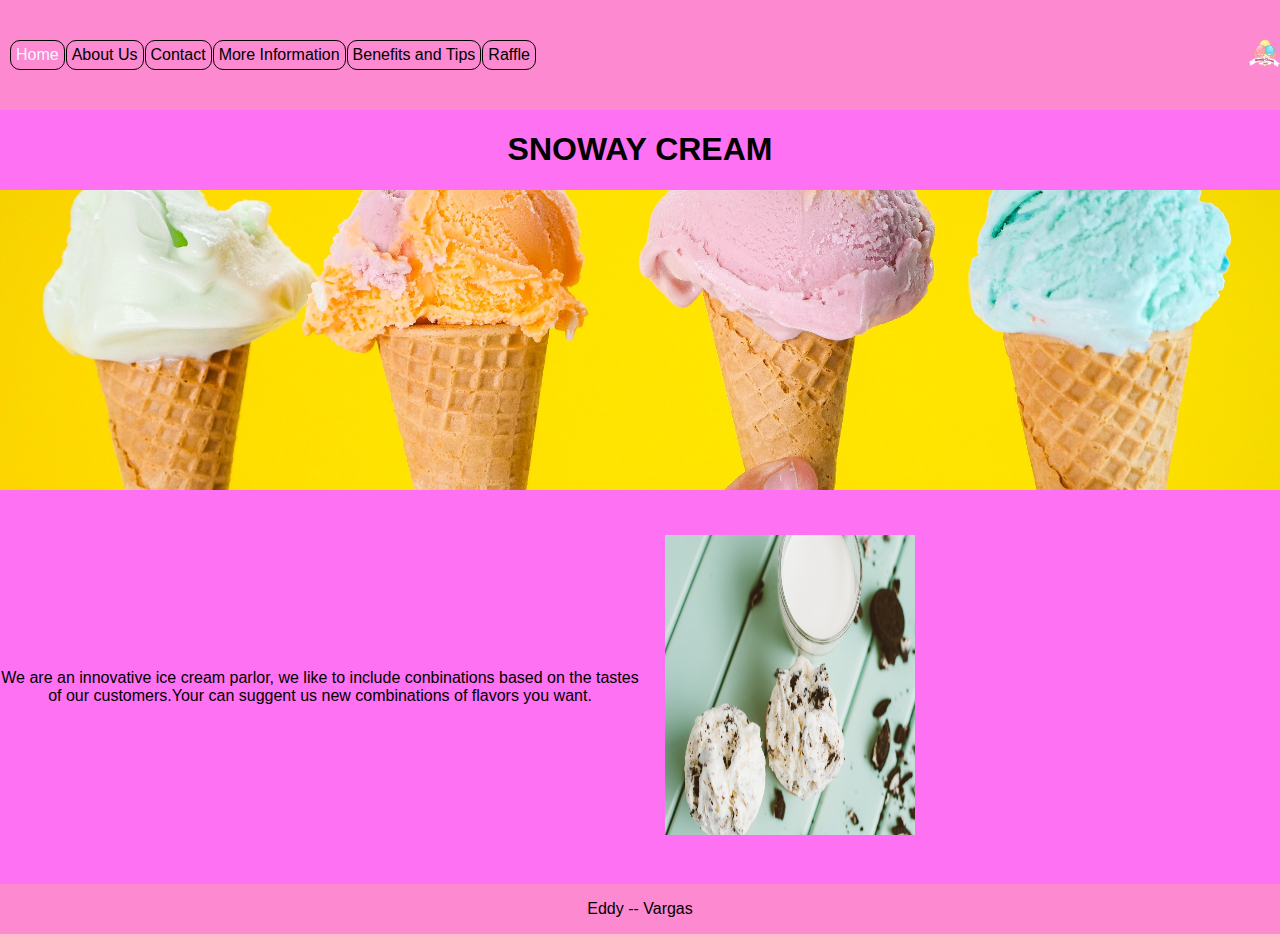
<file: index.html>
<!DOCTYPE html>
<html lang="en">
<head>
    <meta charset="UTF-8">
    <meta name="viewport" content="width=device-width, initial-scale=1.0">
    <title>Snoway Cream</title>
    <link rel="icon" type="icon" href="./IceCream1/logo.png">
    <link rel="stylesheet" href="style.css">
    <link rel="shortcut icon" href="./IceCream1/icon.png" type="image/x-icon">
</head>
<body>
    <header class="header_globar">
        <nav>
            <ul class="header_globar_li">
                <li><a href="#" class="active">Home</a></li>
                <li><a href="aboutUs.html">About Us</a></li>
                <li><a href="contact.html">Contact</a></li>
                <li><a href="information.html">More Information</a></li>
                <li><a href="benefitsTips.html">Benefits and Tips</a></li>
                <li><a href="raffle.html">Raffle</a></li>
        </nav>
            </ul>
            <div class="logo">
                <img src="./IceCream1/logo.png" alt="Logo1">
            </div>
    </header>
    <main>
        <h1>SNOWAY CREAM</h1>
        <!-- <h2>Título de la página</h2> -->
        <div class="image-banner">
            <!-- <img src="./IceCream1/icecream.jpg" alt="ImageBanner"> -->
        </div>
        <div class="content">
            <p>We are an innovative ice cream parlor, we like to include conbinations based on the tastes of our customers.Your can suggent us new combinations of flavors you want.</p>
                        <div class="image">
                <img src="./IceCream1/two-icecream.jpg" alt="Image1">
            </div>
        </div>
    </main>
    <footer>
        <p>Eddy -- Vargas</p>
    </footer>
</body>
</html>
</file>
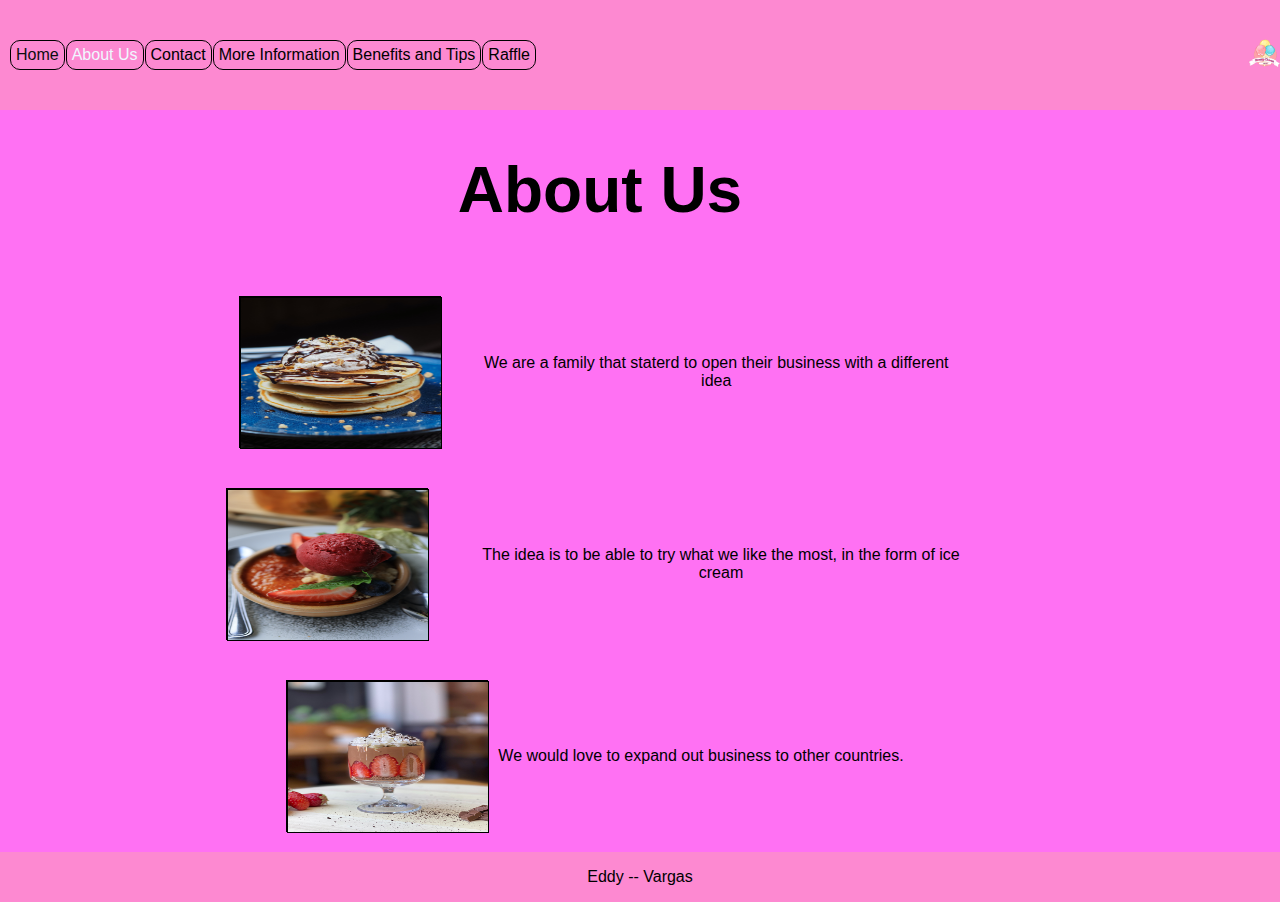
<file: aboutUs.html>
<!DOCTYPE html>
<html lang="en">
<head>
    <meta charset="UTF-8">
    <meta name="viewport" content="width=device-width, initial-scale=1.0">
    <title>About-Us</title>
    <link rel="stylesheet" href="style.css">
    <link rel="shortcut icon" href="./IceCream1/icon.png" type="image/x-icon">
</head>
<body>
    <header class="header_globar">
        <nav>
            <ul>
                <li><a href="index.html" class="active">Home</a></li>
                <li><a href="#">About Us</a></li>
                <li><a href="contact.html">Contact</a></li>
                <li><a href="information.html">More Information</a></li>
                <li><a href="benefitsTips.html">Benefits and Tips</a></li>
                <li><a href="raffle.html">Raffle</a></li>
            </ul>
        </nav>
        <div class="logo">
            <img src="./IceCream1/logo.png" alt="Logo1">
        </div>
    </header>
        <div class="container">
            <div class="title">
                <h1>About Us</h1>
                
            </div>

            <div class="container1">
                <div class="image-box">
                    <img class="img1" src="./IceCream1/pancakes-ice.jpg" alt="">
                </div>
                <div class="text">
                    <p>We are a family that staterd to open their business with a different idea</p>
                </div>
            </div>

            <div class="container1">
                <div class="image-box">
                    <img class="img1" src="./IceCream1/redcream.jpg" alt="">
                </div>
                <div class="text">
                    <p>The idea is to be able to try what we like the most, in the form of ice cream</p>
                </div>
            </div>

            <d class="container1">
                <div class="image-box">
                    <img class="img1" src="./IceCream1/strawberry.jpg" alt="">
                </div>
                <div class="text">
                    <p>We would love to expand out business to other countries.</p>
                </div>
            </div>

        </div>
    <footer>
            <p>Eddy -- Vargas</p>
    </footer>
</body>
</html>
</file>
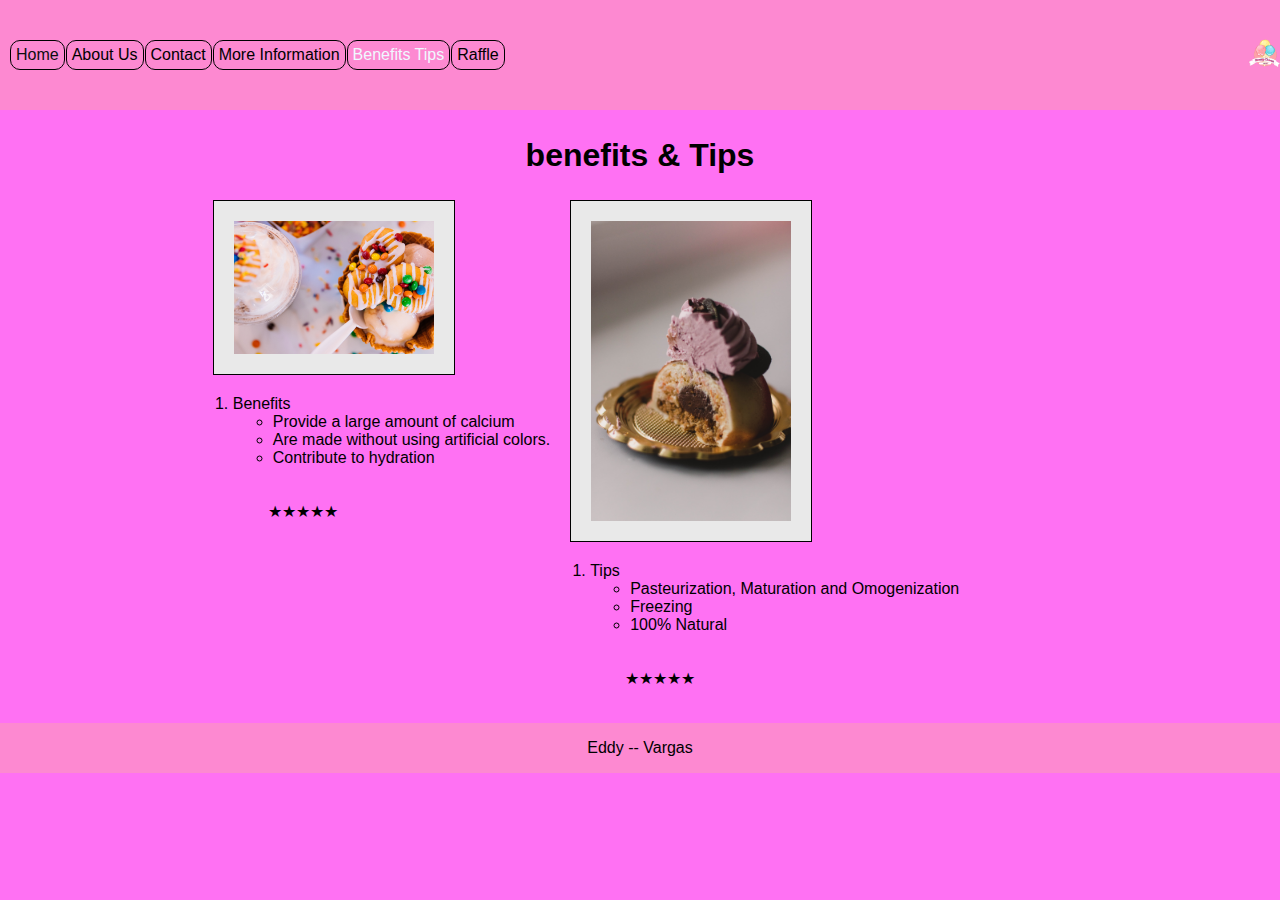
<file: benefitsTips.html>
<!DOCTYPE html>
<html lang="en">
<head>
    <meta charset="UTF-8">
    <meta name="viewport" content="width=device-width, initial-scale=1.0">
    <title>Benefits Tips</title>
    <link rel="shortcut icon" href="./IceCream1/icon.png" type="image/x-icon">
    <link rel="stylesheet" href="style.css">
</head>
<body>
    <header class="header_globar">
        <nav>
            <ul>
                <li><a href="index.html" class="active">Home</a></li>
                <li><a href="aboutUs.html">About Us</a></li>
                <li><a href="contact.html">Contact</a></li>
                <li><a href="information.html">More Information</a></li>
                <li><a href="#">Benefits Tips</a></li>
                <li><a href="raffle.html">Raffle</a></li>
            </ul>
        </nav>
        <div class="logo">
            <img src="./IceCream1/logo.png" alt="Logo1">
        </div>
    </header>

    <div class="container3">
          <h2 class="title">benefits & Tips</h2>
          
        
        <div class="containerTips">
            <div class="benefits1">
                <div>
                    <div class="photo"><img src="./Sprint2/cream-ice.jpg" alt="ice cream"></div>
                </div>
                <ol>
                <li>Benefits
                    <ul>
                        <li>Provide a large amount of calcium
                        <li>Are made without using artificial colors.</li>
                        <li>Contribute to hydration</li>
                    </ul>
                </li>
                    <span class="info">★★★★★</span>       
                </ol>
            </div>
            <div class="benefits1">
                <div class="photos">
                    <div class="photo"><img src="./Sprint2/candy-icecream.jpg" alt="ice cream"></div>     
                </div>
                    
                <ol> 
                    <li>Tips
                        <ul><li>Pasteurization, Maturation and Omogenization</li>
                            <li>Freezing</li>
                            <li>100% Natural</li>
                        </ul>
                    </li>
                    <span class="info">★★★★★</span>
                </ol>
            </div>
        </div>
    </div>
</body>
<!-- <p style="text-align: center;">Lorem ipsum dolor sit amet, consectetur adipiscing elit</p> -->

 
        </body>
    <footer>
        <p>Eddy -- Vargas</p>
    </footer>
</html>
</file>
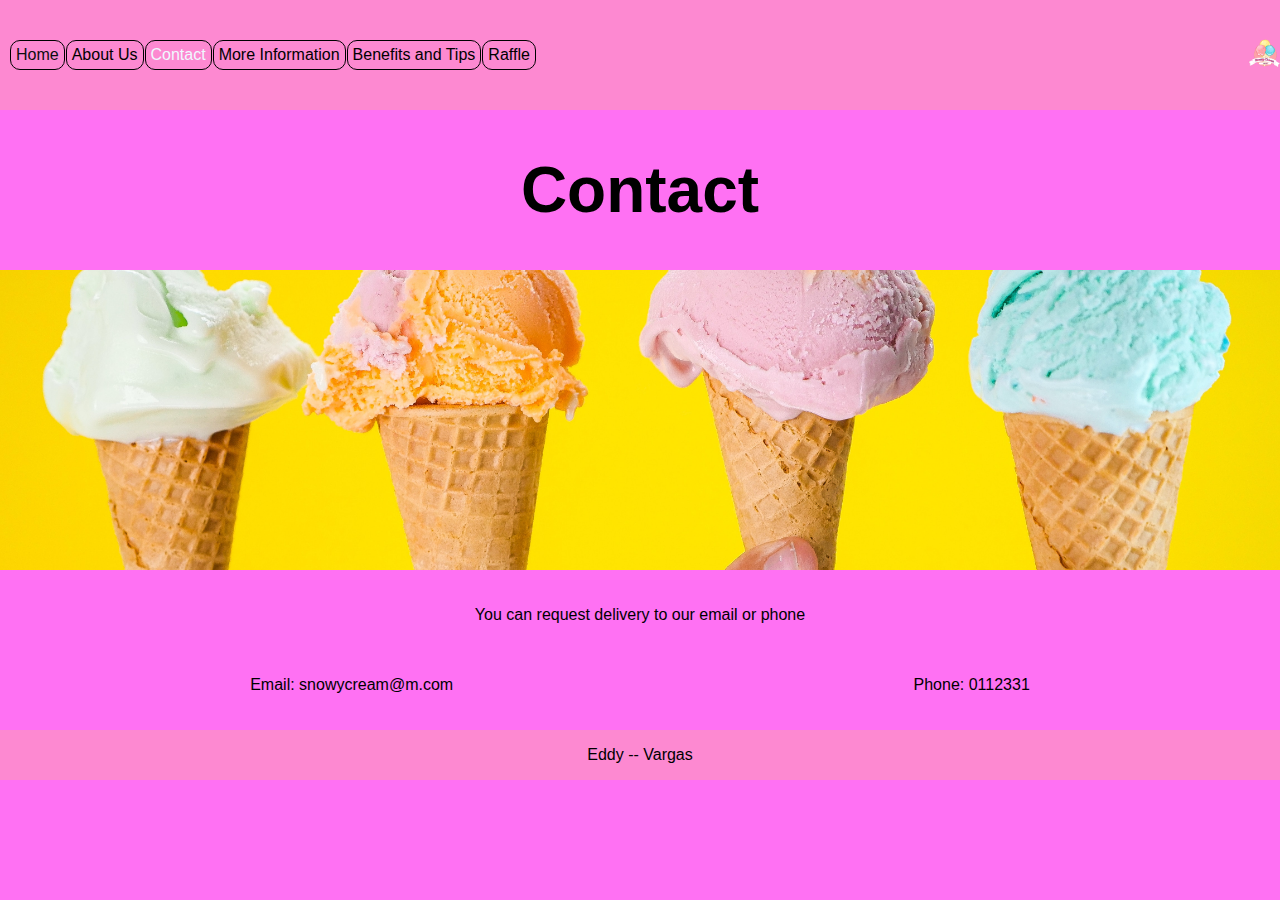
<file: contact.html>
<!DOCTYPE html>
<html lang="en">

<head>
    <meta charset="UTF-8">
    <meta name="viewport" content="width=device-width, initial-scale=1.0">
    <title>Contact</title>
    <link rel="stylesheet" href="style.css">
    <link rel="shortcut icon" href="./IceCream1/icon.png" type="image/x-icon">
</head>

<header class="header_globar">
    <nav>
        <ul>
            <li><a href="index.html" class="active">Home</a></li>
            <li><a href="aboutUs.html">About Us</a></li>
            <li><a href="#">Contact</a></li>
            <li><a href="information.html">More Information</a></li>
            <li><a href="benefitsTips.html">Benefits and Tips</a></li>
            <li><a href="raffle.html">Raffle</a></li>
        </ul>
    </nav>
    <div class="logo">
        <img src="./IceCream1/logo.png" alt="Logo1">
    </div>
</header>

<body>

    <div class="title">
        <h1>Contact</h1>
        <!-- <h2>Subtitle</h2> -->
    </div>
    <div class="image-banner1">
    </div>

    <div class="datos">
        <div class="contac1">
            <p>You can request delivery to our email or phone</p>
        </div>
        <div class="contac1">
            <p>Email: snowycream@m.com</p>
            <p>Phone: 0112331</p>
        </div>
    </div>

</body>
<footer>
    <p>Eddy -- Vargas</p>
</footer>

</html>
</file>
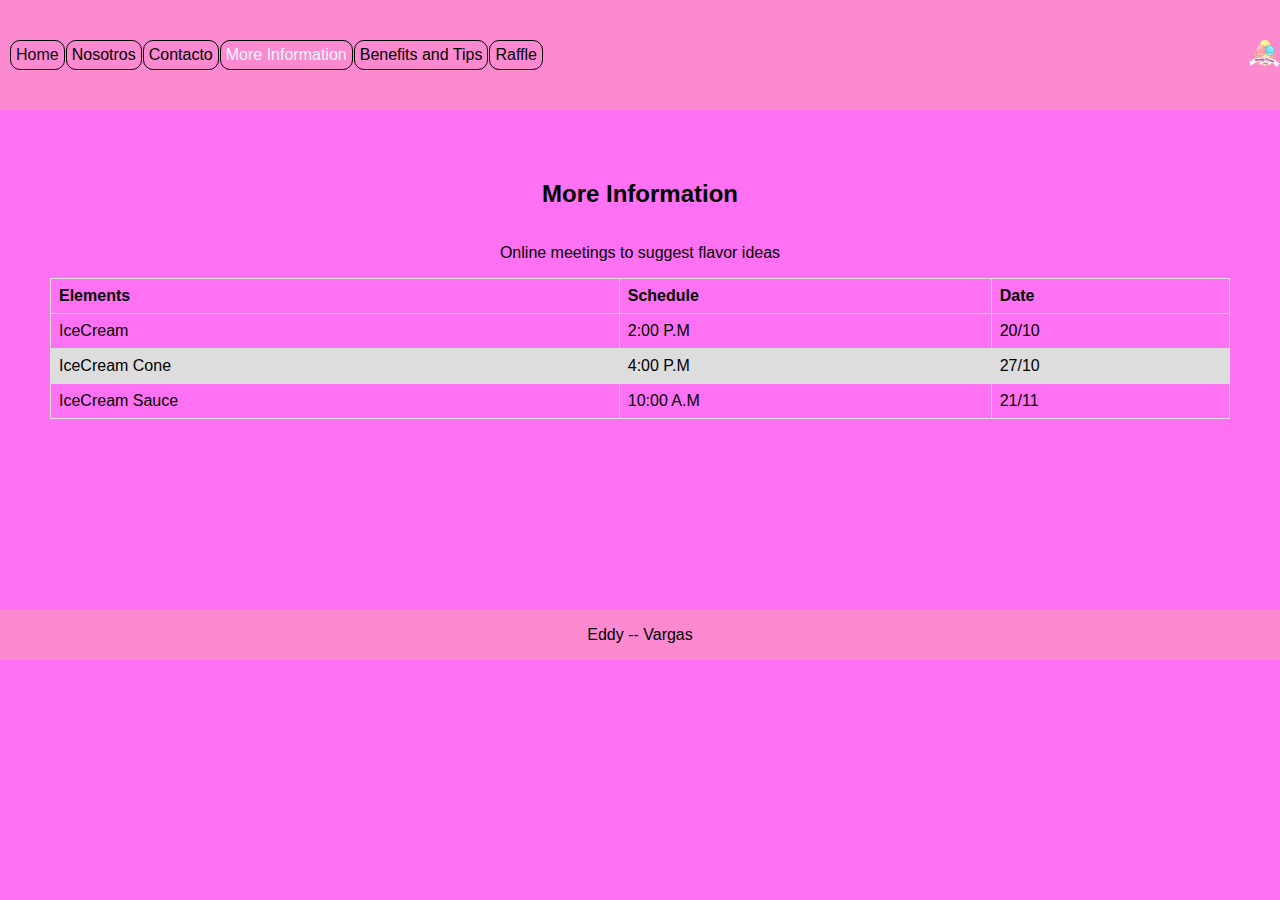
<file: information.html>
<!DOCTYPE html>
<html lang="en">
<head>
    <meta charset="UTF-8">
    <meta name="viewport" content="width=device-width, initial-scale=1.0">
    <title>Information</title>
    <link rel="stylesheet" href="style.css">
    <link rel="shortcut icon" href="./IceCream1/icon.png" type="image/x-icon">
</head>
<body>
    <header class="header_globar">
        <nav>
            <ul>
                <li><a href="index.html" class="active">Home</a></li>
                <li><a href="aboutUs.html">Nosotros</a></li>
                <li><a href="contact.html">Contacto</a></li>
                <li><a href="#">More Information</a></li>
                <li><a href="benefitsTips.html">Benefits and Tips</a></li>
                <li><a href="raffle.html">Raffle</a></li>
            </ul>
        </nav>
        <div class="logo">
            <img src="./IceCream1/logo.png" alt="Logo1">
        </div>
    </header>
    <main>
      <div class="TablaC">
          <h2>More Information</h2>
          <p>Online meetings to suggest flavor ideas</p>
          
          <table>
            <thead>
              <tr>
                <th>Elements</th>
                <th>Schedule</th>
                <th>Date</th>
              </tr>
            </thead>
            <tbody>
              <tr>
                <td>IceCream</td>
                <td>2:00 P.M</td>
                <td>20/10</td>
              </tr>
              <tr>
                <td>IceCream Cone</td>
                <td>4:00 P.M</td>
                <td>27/10</td>
              </tr>
              <tr>
                <td>IceCream Sauce</td>
                <td>10:00 Α.Μ</td>
                <td>21/11</td>
              </tr>
            </tbody>
          </table>
      </div>
  </main>
    </body>
<footer>
        <p>Eddy -- Vargas</p>
</footer>
</html>
</file>
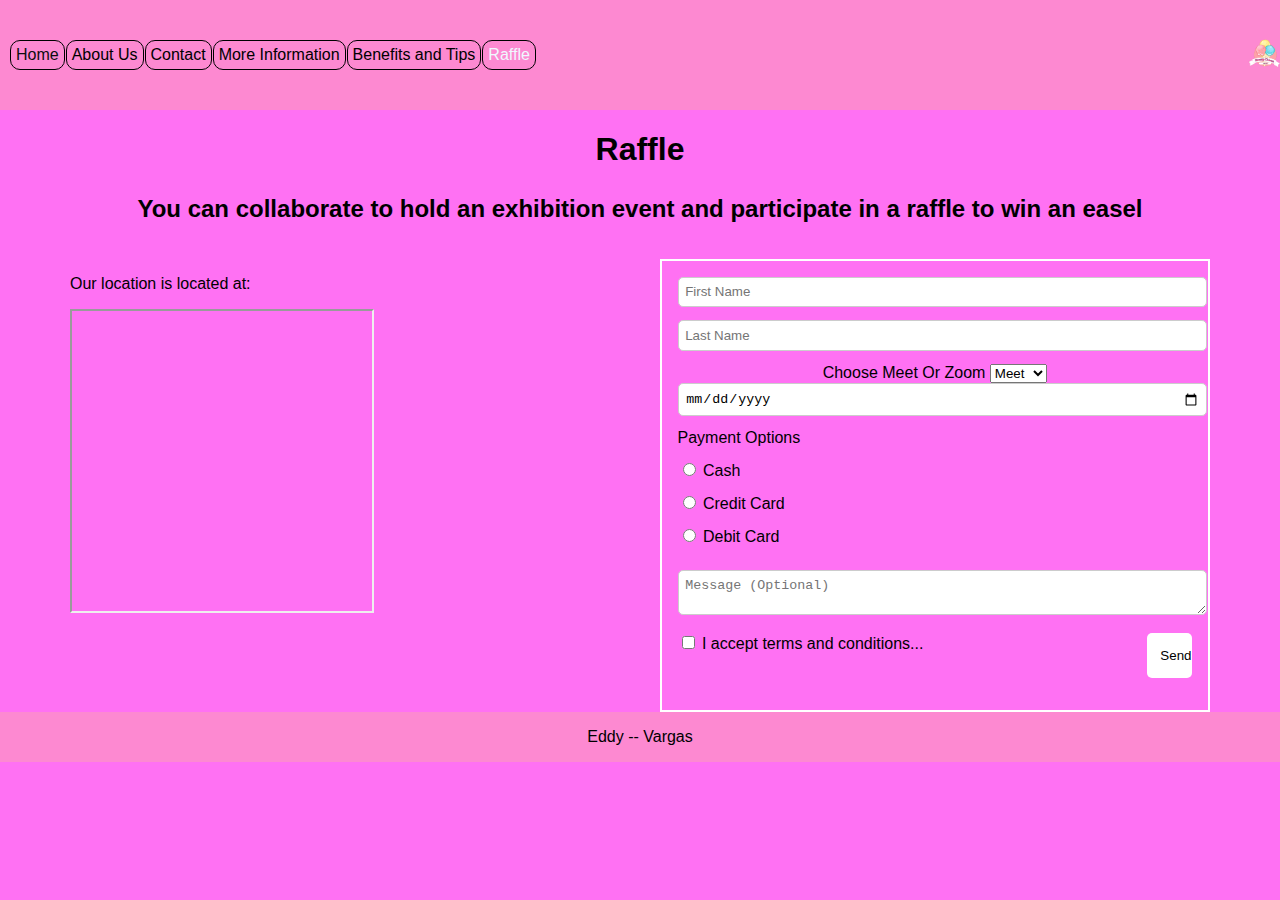
<file: raffle.html>
<!DOCTYPE html>
<html lang="en">
<head>
    <meta charset="UTF-8">
    <meta name="viewport" content="width=device-width, initial-scale=1.0">
    <link rel="shortcut icon" href="./IceCream1/icon.png" type="image/x-icon">
    <title>Raffle</title>
    <link rel="icon" type="icon" href="./IceCream1/logo.png">
    <link rel="stylesheet" href="style.css">
    
</head>
<body>
    <header class="header_globar">
        <nav>
            <ul>
                <li><a href="index.html" class="active">Home</a></li>
                <li><a href="aboutUs.html">About Us</a></li>
                <li><a href="contact.html">Contact</a></li>
                <li><a href="information.html">More Information</a></li>
                <li><a href="benefitsTips.html">Benefits and Tips</a></li>
                <li><a href="#">Raffle</a></li>
            </ul>
        </nav>
        <div class="logo">
            <img src="./IceCream1/logo.png" alt="Logo1">
        </div>
    </header>
    <main class="main_raffle">
        <div class="container">
            <h1 class="title">Raffle</h1>
            <h2 class="subtitle">You can collaborate to hold an exhibition event and participate in a raffle to win an easel</h2>
            
            <div class="Div-map">
                <div class="map-container">
                    <div class="map">
                        <p>Our location is located at:</p>
                        <iframe src="https://www.google.com/maps/embed?pb=!1m18!1m12!1m3!1d211504.23620594345!2d-118.61176891328127!3d34.07582780000001!2m3!1f0!2f0!3f0!3m2!1i1024!2i768!4f13.1!3m3!1m2!1s0x80c2b8c77a14d387%3A0x60bb529e7654289d!2sSalt%20%26%20Straw!5e0!3m2!1sen!2sco!4v1718720152162!5m2!1sen!2sco" width="300" height="300" allowfullscreen="" loading="lazy" referrerpolicy="no-referrer-when-downgrade"></iframe>
                    </div>
                </div>
                <div class="form-container1">
                    <form action="show_data.html" method="get">
                        <label for="First">
                            <input type="text" placeholder="First Name" name="First" id="First" value="" >
                        </label>
                        <label for="Last">
                            <input type="text" placeholder="Last Name" name="Last" id="Last" value="">
                        </label>
                        <label for="ChooseMeetOrZoom">
                            Choose Meet Or Zoom
                            <select name="select" placeholder="Select" id="">
                                <option value="Meet">Meet</option>
                                <option value="Zoom">Zoom</option>

                            </select>
                            
                        </label>
                        <!-- <input type="select"  placeholder="Choose Meet or Zoom" id="Zoom" value=""> -->
                        <label>
                            <input name="Date" type="date" placeholder="Choose Date" id="Date" value="">
                        </label>
                        
                        <div class="radio-group">
                            <p>Payment Options</p>
                            <label><input type="radio" name="payment" value="Cash"> Cash</label>
                            <label><input type="radio" name="payment" value="Credit"> Credit Card</label>
                            <label><input type="radio" name="payment" value="debit"> Debit Card</label>
                        </div>
                        
                        <textarea placeholder="Message (Optional)" name="Message" id="Message"></textarea>
                        
                        <div class="checkbox-group">
                            <label><input name="checkbox" type="checkbox"> I accept terms and conditions...</label>
                            <button class="send" type="submit">Send</button>
                        </div>
                        
                    </form>
                </div>
            </div>
        </div>
    </main>
</body>
<footer>
    <p>Eddy -- Vargas</p>
</footer>
</html>
</file>
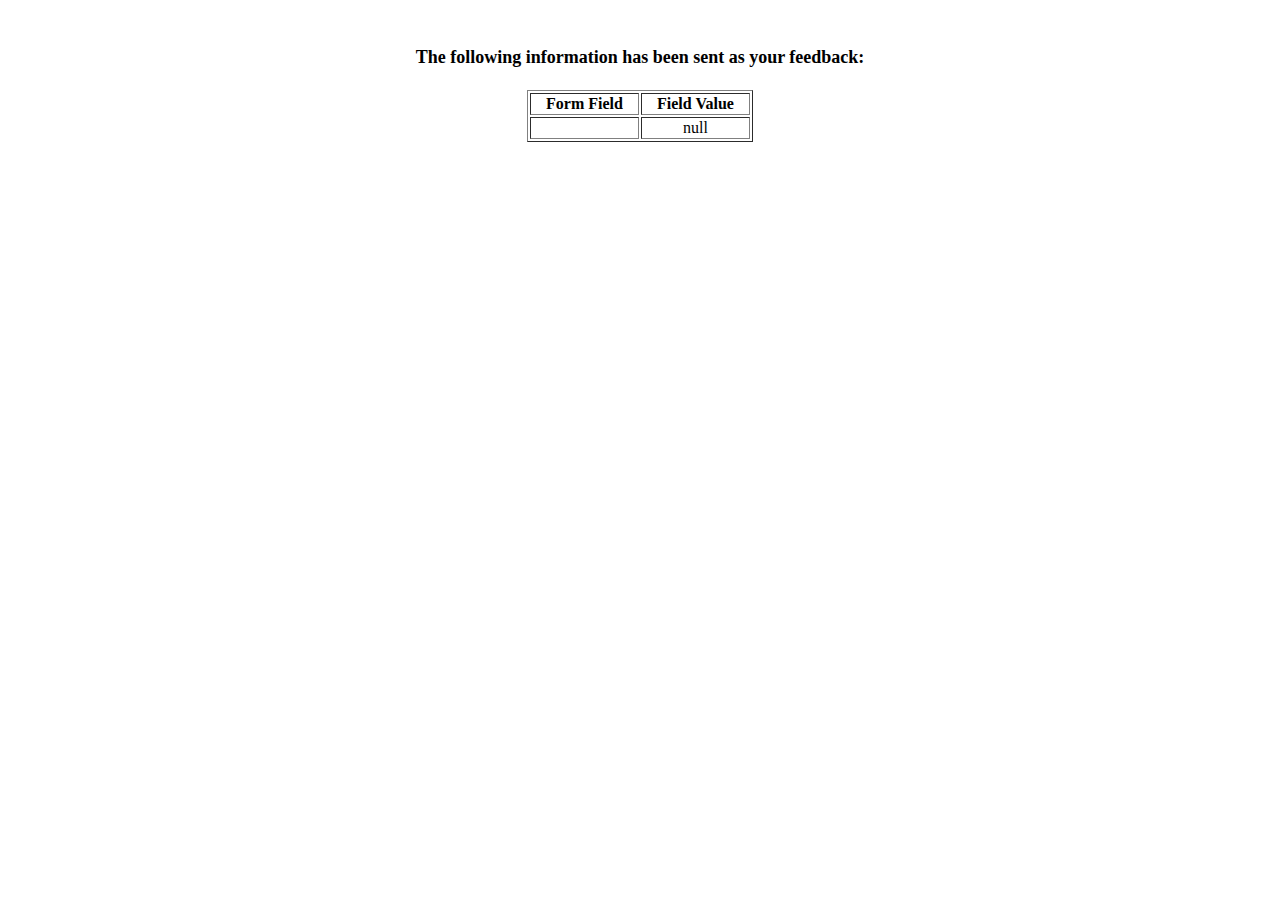
<file: show_data.html>
<html>
<head>
<title>Feedback Sent</title>
</head>
<body>
<p align=center>&nbsp;</p>
<h1 align=center><font size="+1">The following information has been sent as your
  feedback:</font></h1>

<table border="1" align=center width="226">
  <tr>
    <th align="center">Form Field</th>
    <th align="center">Field Value</th>
  </tr>

<script language="javascript">
var args = location.search.substr(1).split('&');
for (var i = 0; i < args.length; ++i) {
  var parts = args[i].split('=');
  if (parts != null) {
    var field = parts[0];
    var value = parts[1];
    if (value == null) {
      value = "null"
    }
    else {
      value = '"' + unescape(value.replace(/\+/g, ' ')) + '"';
    }

    document.writeln('<tr><td align="center">' + field + '</td>');
    document.writeln('<td align="center">' + value + '</td></tr>');
  }
}
</script>

<noscript>
<tr><td>
<p>You need to turn on Javascript in your browser.</p>

<p>In Microsoft Internet Explorer 4 or greater:</p>
<ul>
<li>From the "Tools" menu (in IE 4, it's the "View" menu), select "Internet Options".</li>
<li>Click on the "Security" tab.</li>
<li>Click on the "Custom Level" button. (In IE 4, select "Custom"
and then click on "Settings...".)</li>
<li>Under "Active scripting" make sure "Enable" is selected.</li>
</ul>

<p>In Netscape version 4 or greater:</p>
<ul>
<li>From the <b>Edit</b> menu, select <b>Preferences</b>.</li>
<li>In the <b>Category</b> list on the left, click on the word "Advanced".</li>
<li>In the panel on the right, make sure "Enable JavaScript" is checked.</li>
<li>Click the <b>OK</b> button.</li>
</ul>

</td></tr>
</noscript>

</table>
</body>
</html>
</file>
<file: style.css>
/* Estilos globales */
body {
    font-family: Arial, sans-serif;
    margin: 0;
    padding: 0;
    background-color: #ff71f3;
}

footer{
    display: flex;
    margin-bottom: 0;
    text-align: center;
    justify-content: center;
}

header{
    display: flex;
    justify-content: space-between;
    align-items: center;
    background-color: #fd89d1;
    padding: 10px;
    min-height: 10vh;
    min-width: 100%;
}

nav ul {
    list-style-type: none;
    margin: 0;
    padding: 0;
    display: flex;
    justify-content: space-around;
}

nav ul li {
    margin-right: 1px;
    border: 1px solid black;
    padding: 5px;
    border-radius: 10px;
    display: inline-block;
}

nav ul li a {
    text-decoration: none;
    color: black;
}

nav ul li a.active {
    color: rgb(13, 13, 14);
}

nav ul li a[href="#"] {
    color: aliceblue;
}

.logo img {
    width: 50px;
    transform: scale(0.9);
    position: relative;
}

main {
    
    text-align: center;
    
}

.image-banner {
    background-image: url('./IceCream1/icecream.jpg');
    background-size: cover;
    background-position: center;
    background-repeat: no-repeat;
    height: 300px;
    width: 100%;
}

.image-banner1 {
    background-image: url('./IceCream1/icecream.jpg');
    background-size: cover;
    background-position: center;
    background-repeat: no-repeat;
    height: 300px;
    width: 100%;
}
/*.image-banner img { width: 10vh; height: 10vh; } */

body{
    flex-grow: 1;
}

.content {
    display: flex;
    align-items: center;
    margin-top: 20px;
    margin-bottom: 20px;
    
}

.container {
    display: flex;
    width: 100%;
    flex-direction: column;
    align-items: center;
}

.content p {
    width: 50%;
}

.image img {
    padding: 25px;
    width: 250px;
    height: 300px;
}

footer {
    text-align: center;
    background-color: #fd89d1;
    /* padding: 10px; */
    position: relative;
    /* Cambiado de fixed a relative */
    width: 100%;
}

.header {
    background-color: lightgray;
    padding: 10px;
    margin-bottom: 20px;
}

.header p {
    text-align: right;
    margin: 0;
}

.title {
    text-align: center;
}

.container1 {
    display: flex;
    align-items: center;
    justify-content: space-between;
    margin: 20px;
}

.image-box {
    max-width: 200px;
    height: 150px;
    border: 1px solid black;
    text-align: center;
    background-color: #e9e9e9;
    /* Fondo gris claro para la caja de imagen / display: flex; padding: 10px; border: 1px solid black; / Agregado */
}

.text {
    width: 65%;
    padding: 0 10px;
    justify-content: center;
}

.footer {
    background-color: lightgray;
    padding: 10px;
    margin-top: 20px;
    text-align: center;
}

.img1 {
    display: flex;
    width: 200px;
    height: 150px;
    border: 1px solid black;
   
}

.contac1{
    margin: 20px;
    display: flex;
    justify-content: space-around;  
    align-items: center;

}

table {
    font-family: arial, sans-serif;
    border-collapse: collapse;
    width: 100%;
}
  
td, th {
    border: 1px solid #dddddd;
    text-align: left;
    padding: 8px;
}
  
tr:nth-child(even) {
    background-color: #dddddd;
}

.photo img{
    margin-right: 45px;
    max-width: 200px;
   /*  height: 150px; */
    border: 1px solid black;
    text-align: center;
    background-color: #e9e9e9;
}

.container{
    display: flex;
    justify-content: space-between;
    margin: 0;
}

.containerTips{
    display: flex;
    justify-content: center;
    width: 90%;
}

.info{
    display: flex;
    text-align: center;
    margin: 35px;
}

.TablaC{
    display: flex;
    padding: 50px;
    flex-direction: column;
    height: 400px;

}

.container3{
    display: flex;
    flex-direction: column;
}

.photo img{
    display: flex;
    flex-direction: column;
    padding: 20px;
    margin: 20px;
    /* width: 15vh; */
    align-items: center;
}


/* raffle */
/*  display: flex; */

.main_raffle{
    display: flex;
    justify-content: center;
}

.container {
    width: 100%;
    max-width: 1200px;
    text-align: center;
}

.title {
    font-size: 2em;
    margin-bottom: 0.2em;
}

.subtitle {
    font-size: 1.5em;
    margin-bottom: 1.5em;
}

.Div-map {
    display: flex;
    justify-content: space-between;
    align-items: flex-start;
    gap: 1.5625rem;
    margin: 0 30px;
}

.map-container {
    /* margin-top: 9.375rem;  */
    flex: 1;
    /* padding: 1em */;
    text-align: left;
}

.map1 {
    width: 31.25rem;
    height: 31.25rem;
    /* border: 2px solid #fff; */
    display: flex;
    justify-content: center;
    align-items: center;
    font-size: 1.5em;
/*     background-color: #fff; */
    color: #000;
    flex-direction: column;
}

.location {
    font-weight: bold;
    margin-top: 1em;
}

.form-container1 {
    flex: 1;
    gap: 0.1875rem;
    padding: 1em;
    border: 2px solid #fff;
    margin-left: 3.125rem;
}

input[type="text"],
input[type="date"],
textarea {
    width: 100%;
    padding: 0.5em;
    margin-bottom: 1em;
    border: 1px solid #ccc;
    border-radius: 5px;
    color: #000;
}

.radio-group{
    display: flex;
    flex-direction: column;
    gap: 0.3125rem;
    /* justify-content: space-between; */
    text-align: left;
    margin-bottom: 1em;
}

.checkbox-group {
    display: flex;
    /* flex-direction: column; */
    justify-content: space-between;
    gap: 0.3125rem;
    text-align: left;
    margin-bottom: 1em;
}
.send{
    width: 45px;
    height: 45px;
}

.radio-group p {
    margin: 0;
    margin-bottom: 0.5em;
}

.radio-group label,
.checkbox-group label {
    display: block;
    margin-bottom: 0.5em;
}

button {
    padding: 0.5em 1em;
    background-color: #fff;
    color: #000;
    border: none;
    border-radius: 5px;
    cursor: pointer;
    width: 100%;
    text-align: center;
}

button:hover {
    background-color: #ccc;
}

/* .header_global{
    flex-direction: column-reverse;
} */
.mi-div {
    font-size: 16px; /* Tamaño de fuente por defecto */
    padding: 20px; /* Pad por defecto */
  }

.elemento {
    width: 100%; /* Ancho por defecto para todas las resoluciones */
  }
/* Media query para móvil (320px - 768px) */
@media only screen and (max-width: 768px) {
    footer {
      flex-direction: column; /* Cambiar la dirección del footer para móvil */
      padding: 5px; /* Reducir el padding para móvil */

    }
    

    .containerTips{
        flex-direction: column;

    }
    .mi-div{
        font-size: 14px; /* Reducir el tamaño de fuente para móvil */
        padding: 10px; /* Reducir el padding para móvil */
    }

    nav ul{
        flex-direction: column;
        text-align: center;
    }

    header {
      flex-direction: column-reverse;
      padding: 5px; /* Reducir el padding para móvil */
      min-height: 8vh; /* Reducir la altura mínima para móvil */
    }
    
    .Div-map{
        flex-direction: column-reverse;
        
    }

    .elemento{
        width: 100%;
    }

}
  
  /* Media query para tableta (768px - 1024px) */
  @media only screen and (min-width: 768px) and (max-width: 1020px) {
    footer {
      flex-direction: row; /* Cambiar la dirección del footer para tableta */
      padding: 10px; /* Aumentar el padding para tableta */
    }
    main {
        font-size: 0.8em;
        padding: 10px;
        width: 80%;
        margin: 0 auto;
      }

    header {
      padding: 10px; /* Aumentar el padding para tableta */
      min-height: 12vh; /* Aumentar la altura mínima para tableta */
    }
  }
</file>
